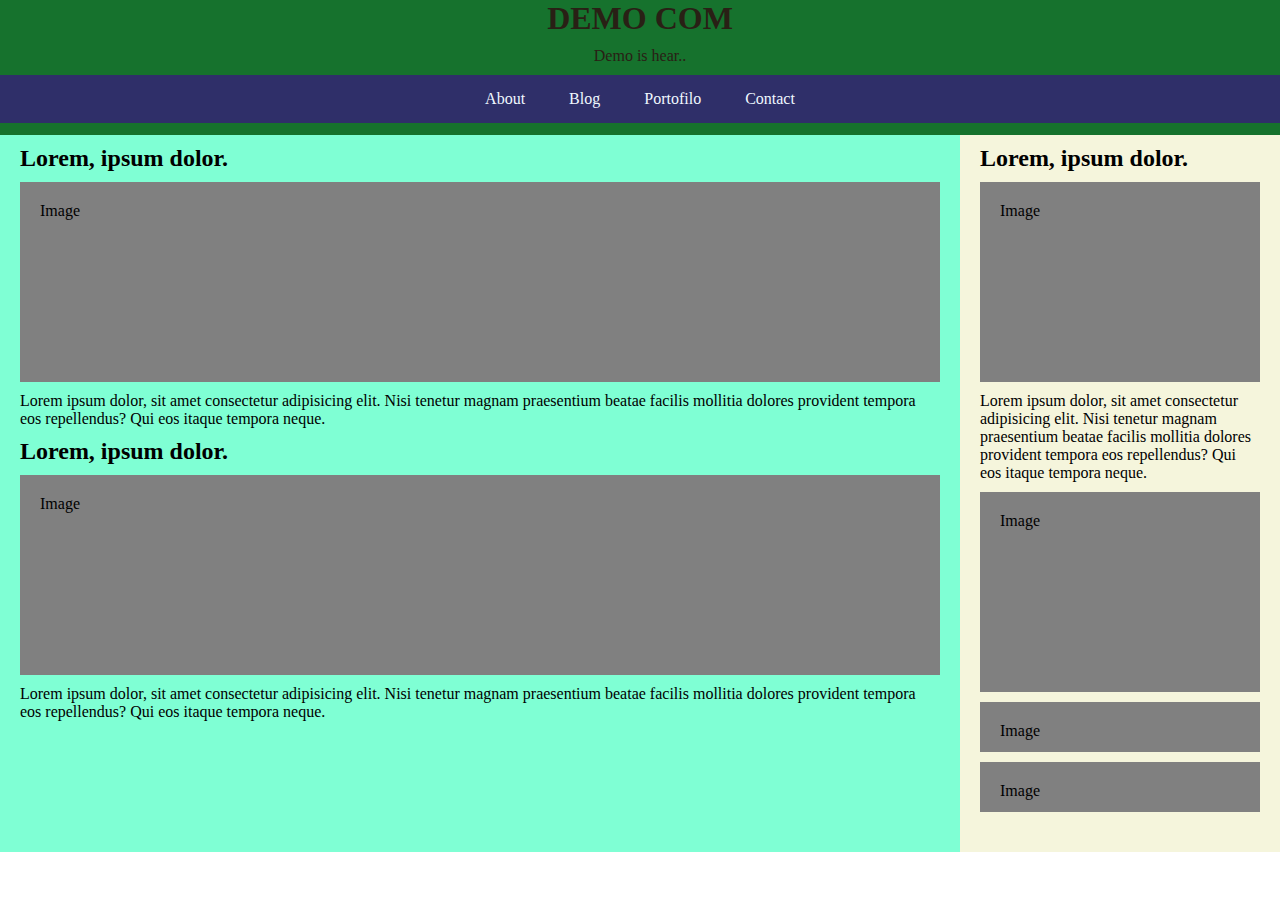
<file: index.html>
<!DOCTYPE html>
<html lang="en">
<head>
    <meta charset="UTF-8">
    <meta http-equiv="X-UA-Compatible" content="IE=edge">
    <meta name="viewport" content="width=device-width, initial-scale=1.0">
    <title>Document</title>
    <link rel="stylesheet" href="style.css">
</head>
<body>
 <div class="cointainer">
    <div class="header">
        <div class="headcontent">
        <h1>DEMO COM</h1>
        <p>Demo is hear..</p></div>
        <div class="navbar">
            <ul>
                <li><a href="#about">About</a></li>
                <li><a href="#blog">Blog</a></li>
                <li><a href="#portofilo">Portofilo</a></li>
                <li><a href="#contact">Contact</a></li>
    
            </ul>
        </div>
    
    </div>

    
    <div class="main">

        <div class="sidebar">
            <div class="box">
            <h2>Lorem, ipsum dolor.</h2>
            <div class="ph" style="height: 200px">Image</div>
            <p>Lorem ipsum dolor, sit amet consectetur adipisicing elit. Nisi tenetur magnam praesentium beatae facilis mollitia dolores provident tempora eos repellendus? Qui eos itaque tempora neque.</p>
            <div class="ph" style="height: 200px">Image</div>
            <div class="ph" style="height: 50px">Image</div>
            <div class="ph" style="height: 50px">Image</div>
        </div>

            </div>
            <div class="content">
                <div class="box">
                    <h2>Lorem, ipsum dolor.</h2>
                    <div class="ph" style="height: 200px">Image</div>
                    <p>Lorem ipsum dolor, sit amet consectetur adipisicing elit. Nisi tenetur magnam praesentium beatae facilis mollitia dolores provident tempora eos repellendus? Qui eos itaque tempora neque.</p>
                    

                    <div class="box">
                        <h2>Lorem, ipsum dolor.</h2>
                        <div class="ph" style="height: 200px">Image</div>
                        <p>Lorem ipsum dolor, sit amet consectetur adipisicing elit. Nisi tenetur magnam praesentium beatae facilis mollitia dolores provident tempora eos repellendus? Qui eos itaque tempora neque.</p>
                       
            
                        </div>
        
                    </div>
            </div>
        </div>
    </div>
</div>
    
</body>
</html>
</file>
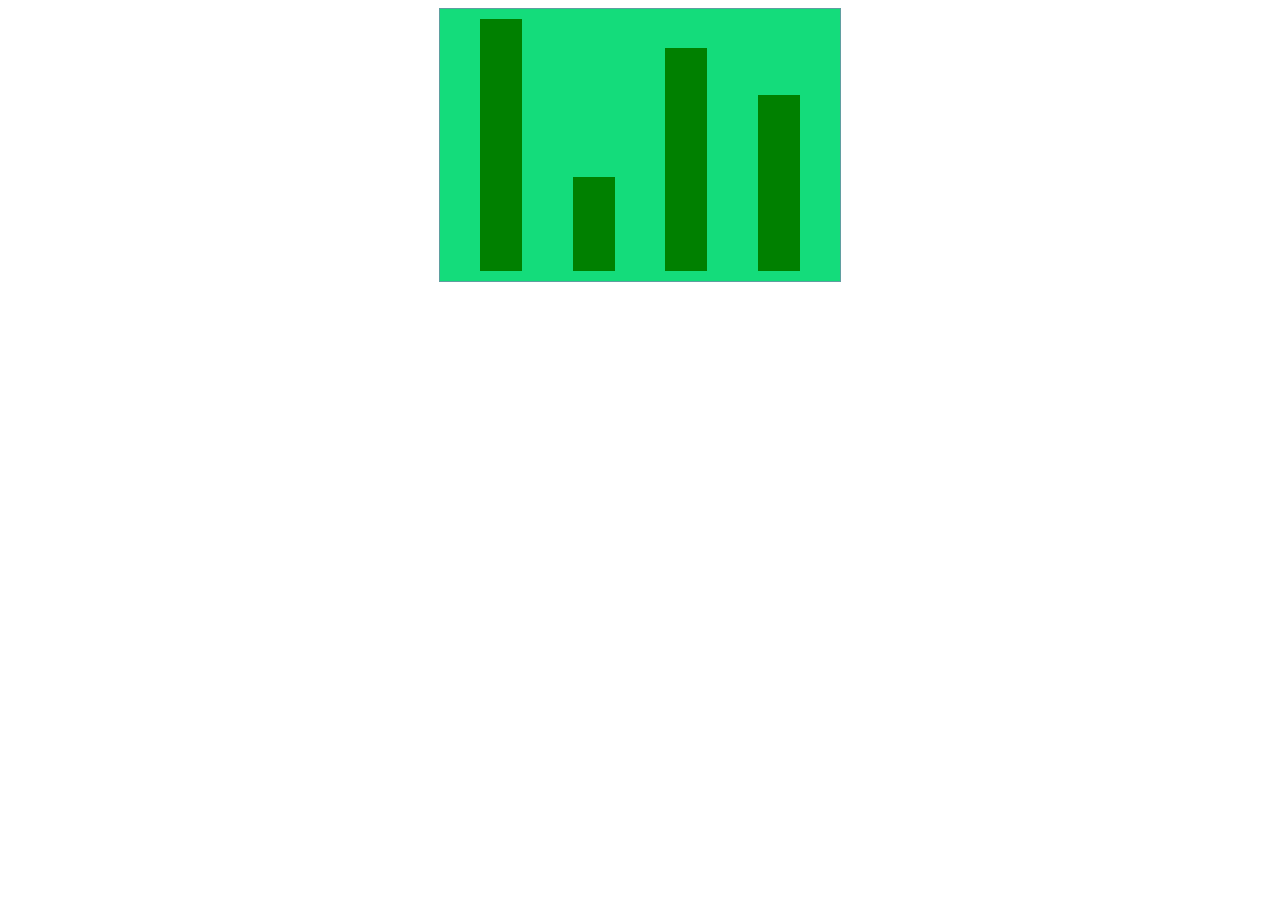
<file: blokc.html>
<!DOCTYPE html>
<html lang="en">
<head>
    <meta charset="UTF-8">
    <meta http-equiv="X-UA-Compatible" content="IE=edge">
    <meta name="viewport" content="width=device-width, initial-scale=1.0">
    <title>Document</title>
    <link rel="stylesheet" href="blokc.css">
</head>
<body>
    <div class="cointainer">
        <div class="a"></div>
        <div class="b"></div>
        <div class="c"></div>
        <div class="d"></div>
    </div>
</body>
</html>
</file>
<file: style.css>
* {
    margin: 0;
    padding: 0;
    box-sizing: border-box;
}

/* width */
::-webkit-scrollbar {
    width: 10px;
  }
  
  /* Track */
  ::-webkit-scrollbar-track {
    box-shadow: inset 0 0 5px grey; 
    border-radius: 10px;
  }
   
  /* Handle */
  ::-webkit-scrollbar-thumb {
    background: rgb(0, 221, 255); 
    border-radius: 10px;
  }
  
  /* Handle on hover */
  ::-webkit-scrollbar-thumb:hover {
    background: #5cb300; 
  }

.cointainer {
    display: flex;
    flex-direction: column;
 position: relative;

}

ul {
    padding: 5px;
    background-color: rgb(47, 47, 105);

    text-align: center;
    margin: 0 auto;

    /* left: 50%;
    transform: translate(-50%, 0); */

}
.header {
    
    text-align: center;
    background-color: rgb(22, 114, 45);
    color: rgb(41, 32, 21);
 display: flex;
 flex-direction: column;
 position: fixed;
 width: 100%;
    height: 15%;

}

.navbar {
  
  background-color: rgb(47, 47, 105);
    width: 100%;
    padding: 10px;

 
}

li {
    list-style-type: none;
    display: inline-block;
   
}

.navbar a {
    color: aliceblue;
    padding: 16px 20px;
 
}

a:hover {
    color: rgb(34, 39, 25);
    transition: 2s;
    font-style: italic;


}

li:hover:first-child {
    background-color: rgb(186, 165, 28);

}

li:hover:nth-child(2) {
    background-color: rgb(96, 186, 28);

}

li:hover:nth-child(3) {
    background-color: rgb(219, 39, 75);

}

li:hover:last-child {
    background-color: rgb(19, 243, 232);


}

a:visited {
    text-decoration: none;
}

a {
    text-decoration: none;
    color: aliceblue;

}
.main {
    display: flex;
    background-color: aquamarine;
    height: 85%;
    margin-top: 125px;
}


.sidebar {
    background-color: beige;
    flex: 25%;
    padding: 20px;
    order: 1;
}

.box {
    margin-bottom: 20px;
}

p {
    margin: 10px 0 ;
}
.content {
    flex:75%;
    padding: 20px;
}
.ph {
    background-color: grey;
    width: 100%;
    padding: 20px;
    margin-top: 10px;
}

.footer {
    background-color: blue;
    padding: 20px;
    text-align: center;
}

@media screen and (max-width: 600px) {
.main, .navbar {
    flex-direction: column;
}

.sidebar {
    order:-1
}
}
</file>
<file: blokc.css>
.cointainer {
    display: flex;
    justify-content: space-evenly;
    background-color: rgb(20, 220, 123);
    border: 1px solid cadetblue;
    width: 400px;
    height: auto;
    margin: auto;
    align-items: flex-end;
    
}
div {
    background-color: green;
    border: 1px solid green;
    width: 10%;
    margin: 10px;
}
.a {
    height: 250px;
}
.d {
    height: 174px;
}
.b {
    height: 92px;
}
.c {
    height: 221px;
}
</file>
